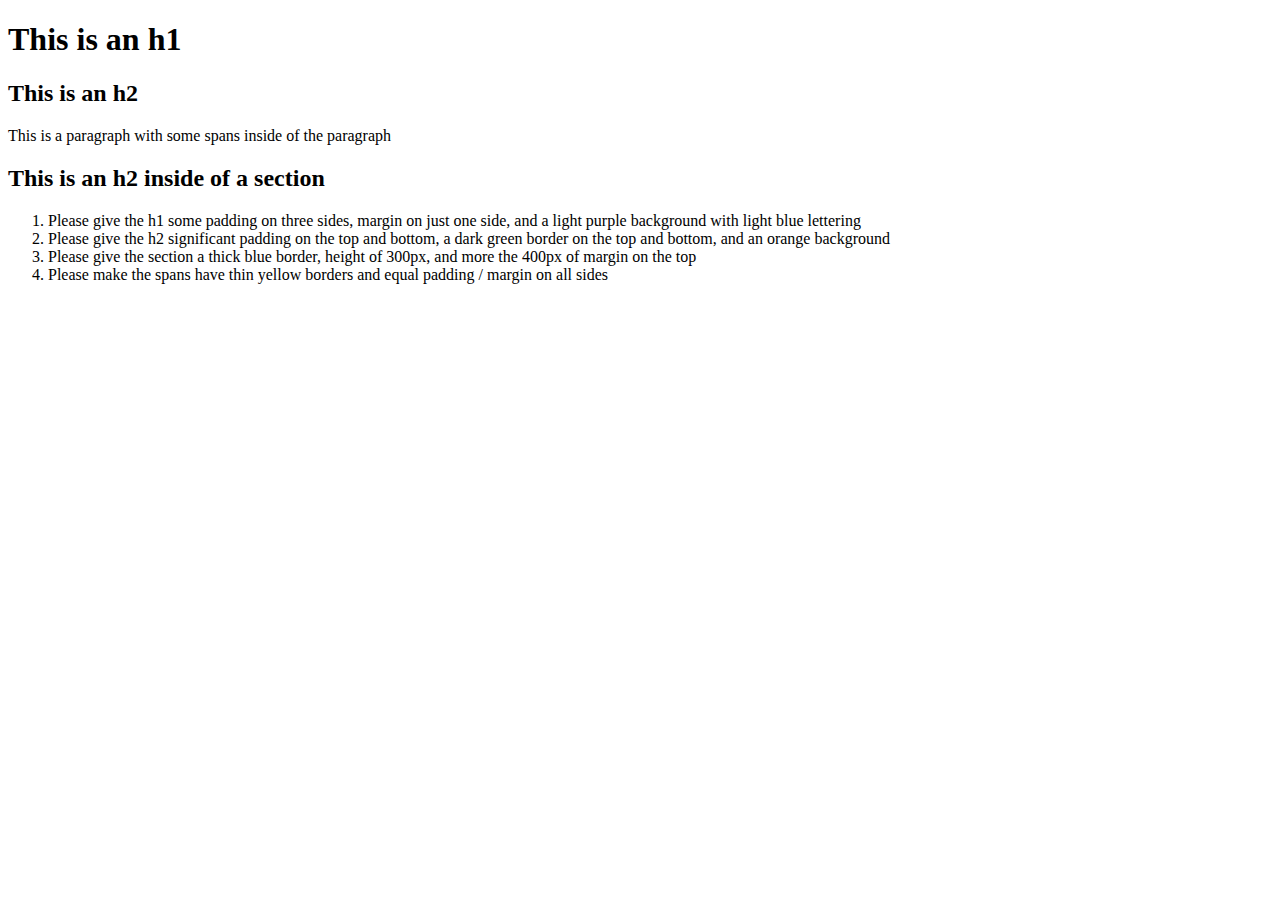
<file: class08-materials/box-model-practice/index.html>
<!DOCTYPE html>
<html lang="en">
	<head>
		<title>Blank Template</title>
		<!-- external CSS link -->
		<link rel="stylesheet" href="css/style.css">
	</head>
	<body>
		<h1>This is an h1</h1>
		<h2>This is an h2</h2>
		<p>This is a paragraph with some <span>spans</span> inside of <span>the</span> paragraph</p>
		<section>
			<h2>This is an h2 <span>inside</span> of a section</h2>
		</section>

		<ol>
			<li>Please give the h1 some padding on three sides, margin on just one side, and a light purple background with light blue lettering</li>
			<li>Please give the h2 significant padding on the top and bottom, a dark green border on the top and bottom, and an orange background</li>
			<li>Please give the section a thick blue border, height of 300px, and more the 400px of margin on the top</li>
			<li>Please make the spans have thin yellow borders and equal padding / margin on all sides</li>
		</ol>

	</body>
</html>
</file>
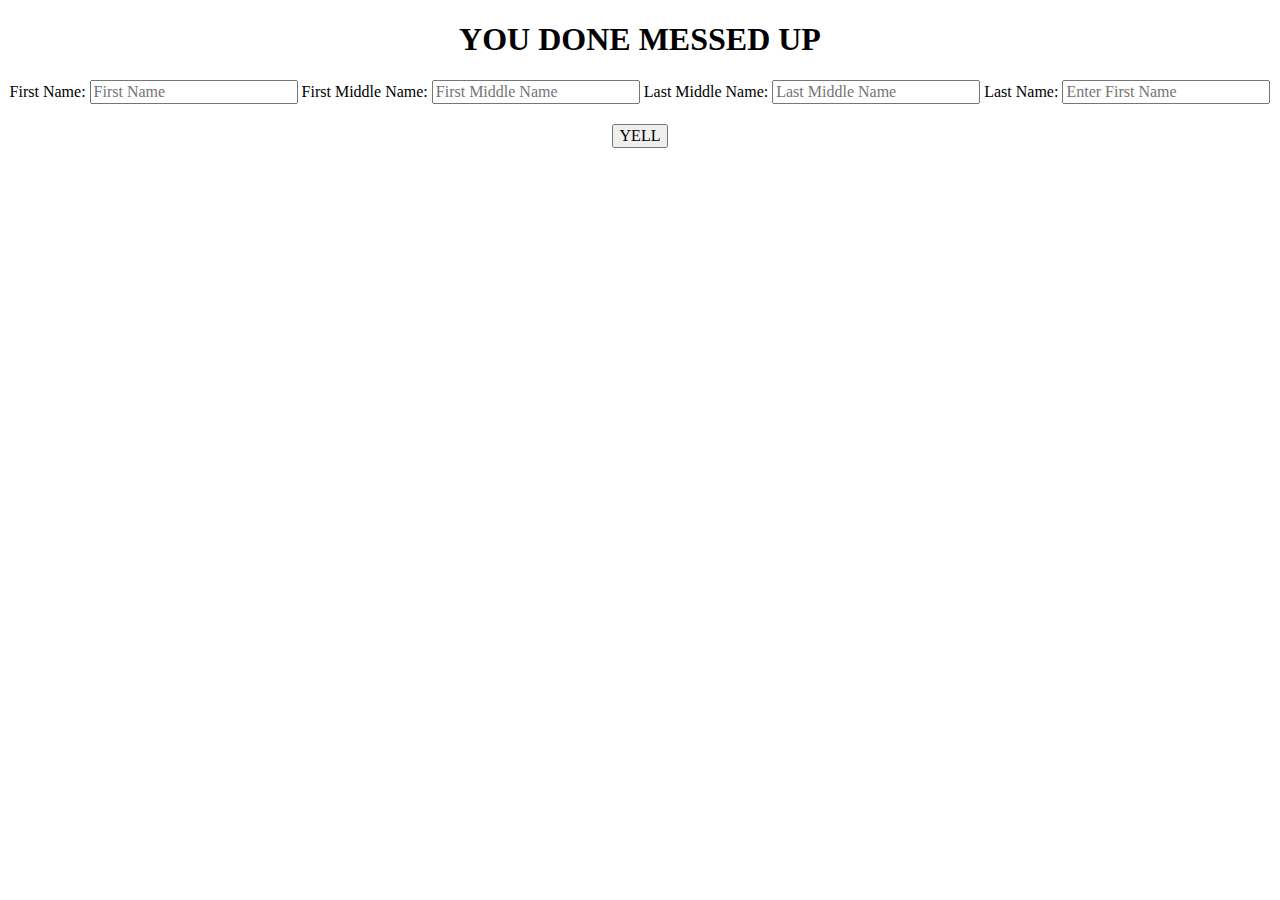
<file: class12-materials/angry-parent-simulator/index.html>
<!DOCTYPE html>
<html lang="en">
	<head>
    	<meta charset="utf-8">
    	<meta name="description" content="This app simulates when your parental unit is really mad at you">
    	<meta name="keywords" content="mom, dad, yell">

		<title>Angry Parent Simulator</title>

		<!-- external CSS link -->
		<link rel="stylesheet" href="css/normalize.css">
		<link rel="stylesheet" href="css/style.css">
	</head>
	<body>

		<h1>YOU DONE MESSED UP</h1>

		<form>
			<label for="firstName"> First Name: </label>
			<input id="firstName" type="text" placeholder="First Name">
			<label for="firstMiddle"> First Middle Name: </label>
			<input id="firstMiddle" type="text" placeholder="First Middle Name">
			<label for="lastMiddle"> Last Middle Name: </label>
			<input id="lastMiddle" type="text" placeholder="Last Middle Name">
			<label for="lastName"> Last Name: </label>
			<input id="lastName" type="text" placeholder="Enter First Name">
		</form>

		<button id="yell" type="button" name="button">YELL</button>

		<h2 id="placeToYell"></h2>


		<script type="text/javascript" src="js/main.js"></script>
	</body>
</html>
</file>
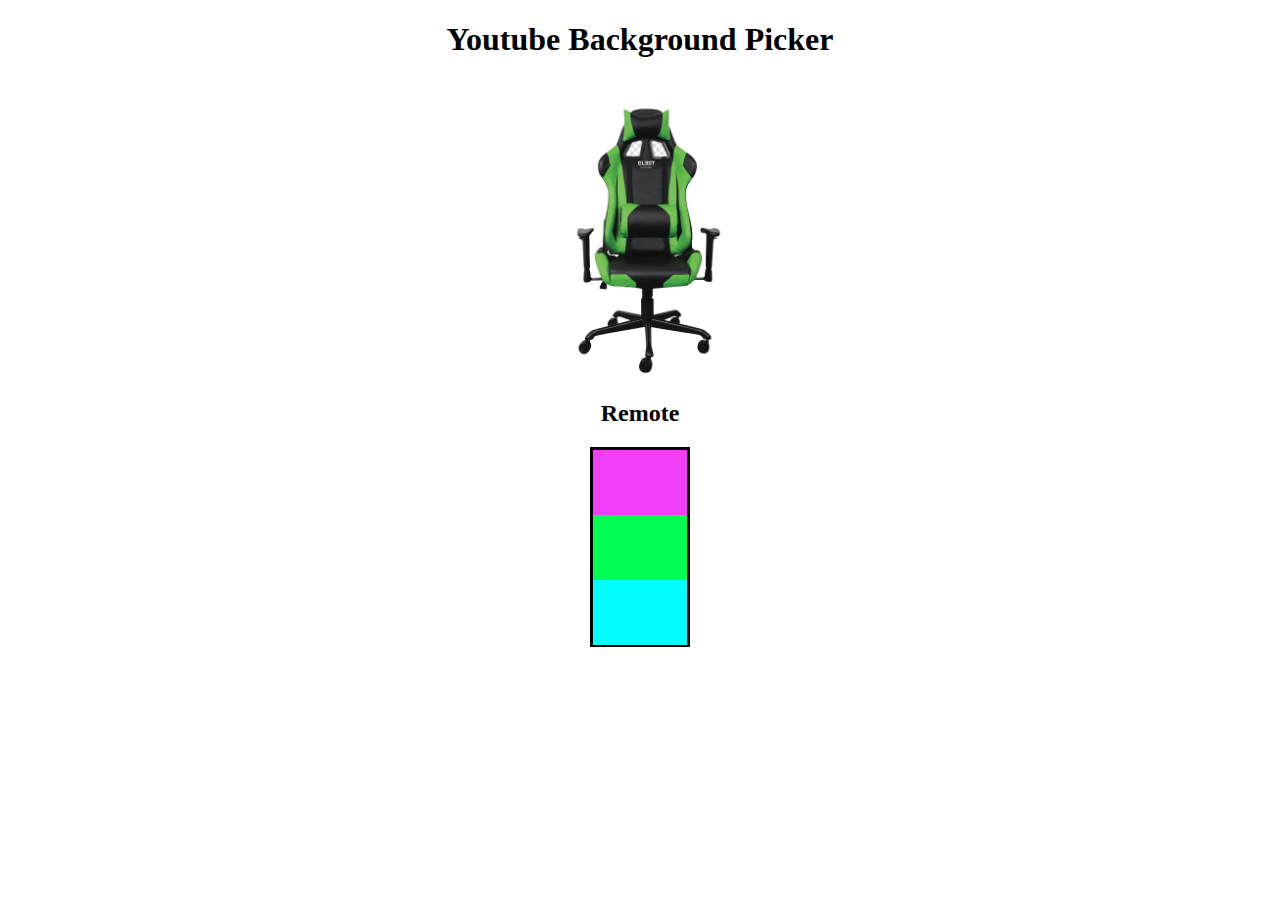
<file: class12-materials/background-picker/index.html>
<!DOCTYPE html>
<html lang="en">
	<head>
    	<meta charset="utf-8">
    	<meta name="description" content="This app helps youtubers pick the best background color for their videos">
    	<meta name="keywords" content="youtube, background, lights">

		<title>Youtube Background Picker</title>

		<!-- external CSS link -->
		<link rel="stylesheet" href="css/normalize.css">
		<link rel="stylesheet" href="css/style.css">
	</head>
	<body>
		<h1>Youtube Background Picker</h1>
		<img src="img/chair.png" alt="generic youtube gaming chair">

		<h2>Remote</h2>
		<ul>
			<li id="purple"></li>
			<li id="green"></li>
			<li id="blue"></li>
		</ul>

		<script type="text/javascript" src="js/main.js"></script>
	</body>
</html>
</file>
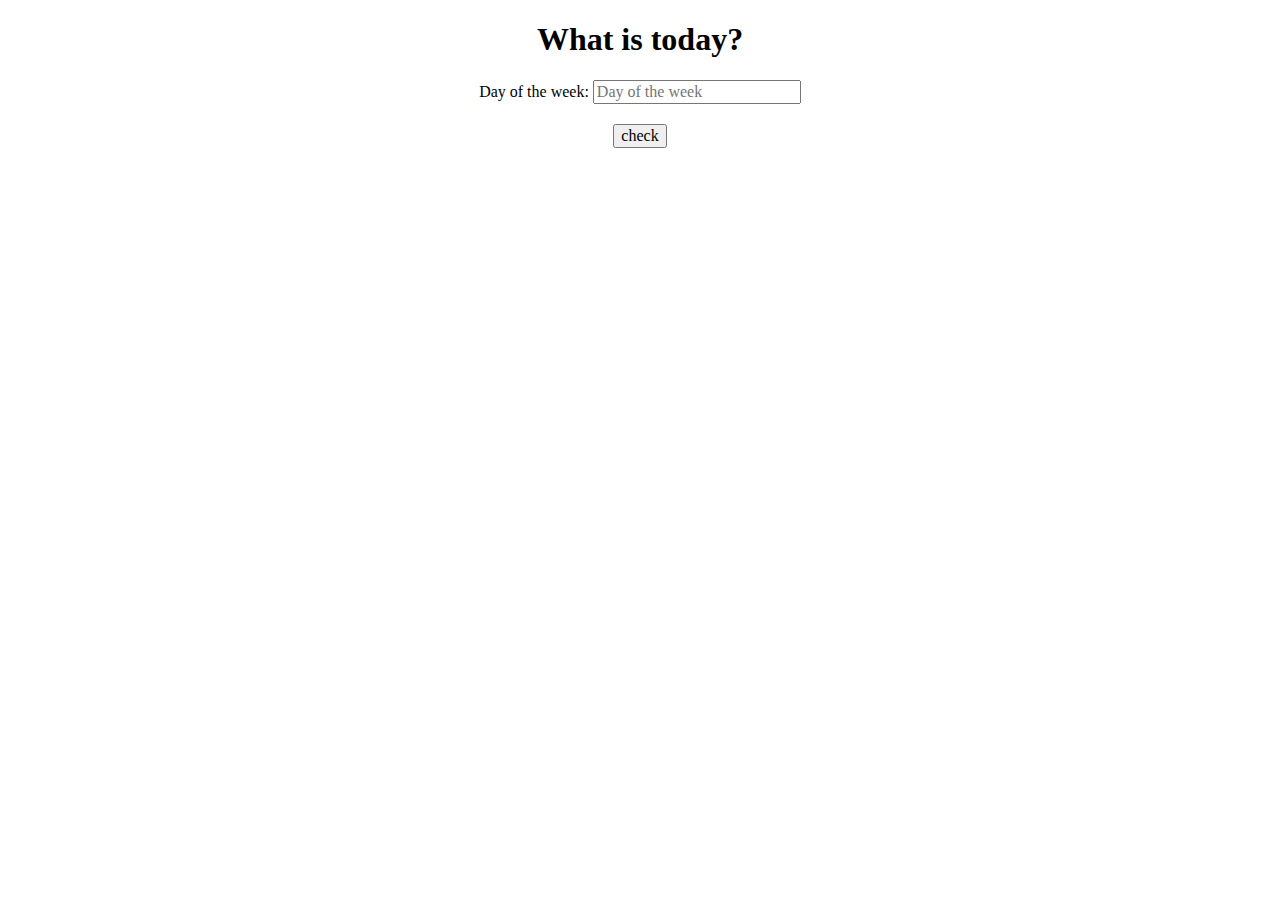
<file: class12-materials/class-weekend-boring/index.html>
<!DOCTYPE html>
<html lang="en">
	<head>
    	<meta charset="utf-8">
    	<meta name="description" content="This app lets you know today is class, the weekend, or a boring day">
    	<meta name="keywords" content="class, weekend, boring">

		<title>What is today?</title>

		<!-- external CSS link -->
		<link rel="stylesheet" href="css/normalize.css">
		<link rel="stylesheet" href="css/style.css">
	</head>
	<body>

		<h1>What is today?</h1>

		<form>
			<label for="day"> Day of the week: </label>
			<input id="day" type="text" placeholder="Day of the week">
		</form>

		<button id="check" type="button" name="button">check</button>

		<h2 id="placeToSee"></h2>


		<script type="text/javascript" src="js/main.js"></script>
	</body>
</html>
</file>
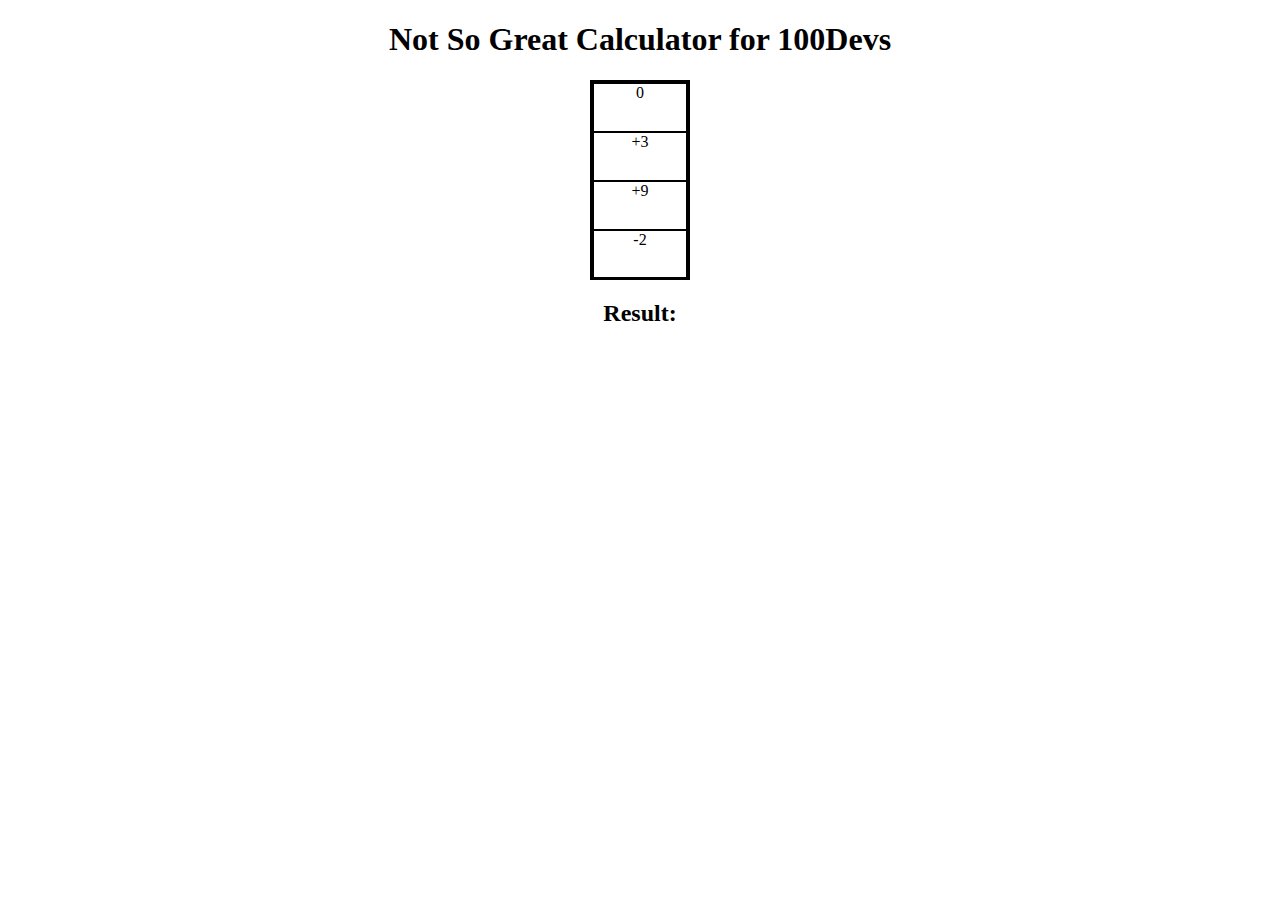
<file: class12-materials/simple-calculator/index.html>
<!DOCTYPE html>
<html lang="en">
	<head>
    	<meta charset="utf-8">
    	<meta name="description" content="Not so great calculator">
    	<meta name="keywords" content="calculator, bad, numbers">

		<title>Not So Great Calculator</title>

		<!-- external CSS link -->
		<link rel="stylesheet" href="css/normalize.css">
		<link rel="stylesheet" href="css/style.css">
	</head>
	<body>
		<h1>Not So Great Calculator for 100Devs</h1>
		<ul>
			<li id="pumpkin">0</li>
			<li id="dominosPizza">+3</li>
			<li id="zebra">+9</li>
			<li id="cantThinkOfAnything">-2</li>
		</ul>
		<h2>Result: <span id="placeToPutResult"></span></h2>


		<script type="text/javascript" src="js/main.js"></script>
	</body>
</html>
</file>
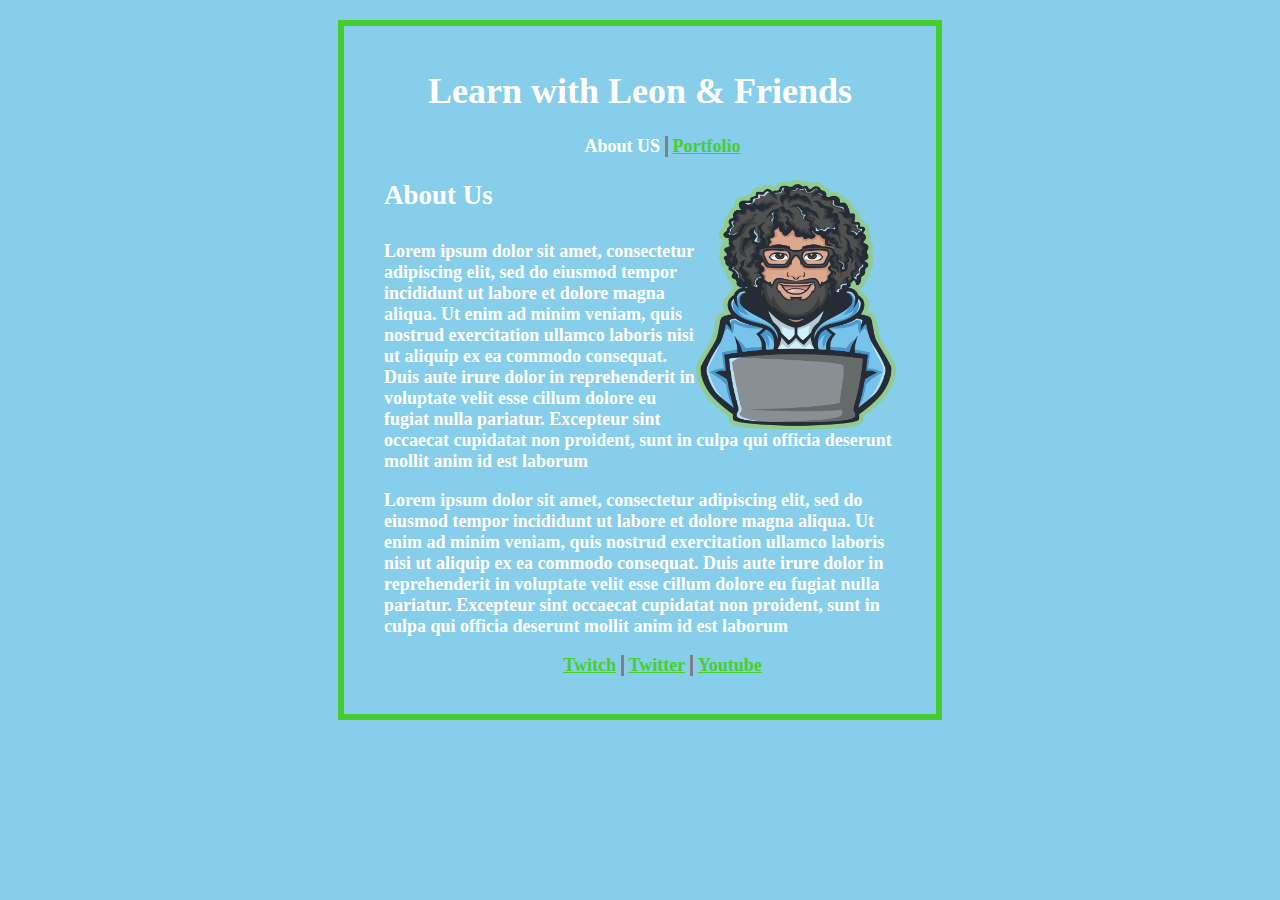
<file: Class 03/Class04/simple.html>
<!DOCTYPE html>
<html lang="en">
<head>
    <meta charset="UTF-8">
    <meta http-equiv="X-UA-Compatible" content="IE=edge">
    <meta name="viewport" content="width=device-width, initial-scale=1.0">
    <title>Simple Site Lab</title>
    <link rel="stylesheet" href="simple.css">
</head>
<body>
    <!-- <section class="whole">    -->
    <header>
        <h1>Learn with Leon & Friends</h1>
        <nav>
            <ul>
                <li>About US</li>
                <li><a href="#"> Portfolio </a></li>    
            </ul>
            
        </nav>
    </header>
    <main>
        <section >
            <img src="logo.png" alt="leon-image">
            <h2>About Us</h2>
            
            <p>
                Lorem ipsum dolor sit amet, consectetur adipiscing elit, sed do eiusmod tempor incididunt ut labore et dolore magna aliqua. Ut enim ad minim veniam, quis nostrud exercitation ullamco laboris nisi ut aliquip ex ea commodo consequat. Duis aute irure dolor in reprehenderit in voluptate velit esse cillum dolore eu fugiat nulla pariatur.
                 Excepteur sint occaecat cupidatat non proident, sunt in culpa qui officia deserunt mollit anim id est laborum
            </p>
            
            <p>
                Lorem ipsum dolor sit amet, consectetur adipiscing elit, sed do eiusmod tempor incididunt ut labore et dolore magna aliqua. Ut enim ad minim veniam, quis nostrud exercitation ullamco laboris nisi ut aliquip ex ea commodo consequat. Duis aute irure dolor in reprehenderit in voluptate velit esse cillum dolore eu fugiat nulla pariatur.
                 Excepteur sint occaecat cupidatat non proident, sunt in culpa qui officia deserunt mollit anim id est laborum
            </p>
        </section>
    </main>    
    <footer>
        <ul>
            <li><a href="#">Twitch</a></li>
            <li><a href="#">Twitter</a></li>
            <li><a href="#">Youtube</a></li>
        </ul>
    </footer>
         
    
    
</body>
</html>
</file>
<file: class08-materials/box-model-practice/css/style.css>
/* Please give the h1 some padding on three sides, margin on just one side, and a light purple background with light blue lettering */

/* Please give the h2 significant padding on the top and bottom, a dark green border on the top and bottom, and an orange background */

/* Please give the section a thick blue border, height of 300px, and more the 400px of margin on the top */
	
/* Please make the spans have thin yellow borders and equal padding / margin on all sides */
</file>
<file: class12-materials/angry-parent-simulator/css/style.css>
/******************************************
/* HOT GARBAGE - PLEASE DON'T MIMIC THIS CSS
/*******************************************/

/* Box Model Hack */
*{
  box-sizing: border-box;
}

/******************************************
/* LAYOUT
/*******************************************/
h1, h2, form{
  text-align: center;
}
button{
  display: block;
  margin: 20px auto;
}
ul{
  width: 100px;
  height: 200px;
  border: 3px solid black;
  margin: 0 auto;
  list-style: none;
  padding: 0;
}
li{
  text-align: center;
  width: 94px;
  height: 49px;
  border: 1px solid black;
}
h2{
  font-size: 100px;
  color: red;
  font-weight: bold;
}
/******************************************
/* ADDITIONAL STYLES
/*******************************************/
</file>
<file: class12-materials/background-picker/css/style.css>
/******************************************
/* HOT GARBAGE - PLEASE DON'T MIMIC THIS CSS
/*******************************************/

/* Box Model Hack */
*{
  box-sizing: border-box;
}

/******************************************
/* LAYOUT
/*******************************************/
h1, h2{
  text-align: center;
}
img{
  display: block;
  height: 300px;
  margin: 0 auto;
}
ul{
  width: 100px;
  height: 200px;
  border: 3px solid black;
  margin: 0 auto;
  list-style: none;
  padding: 0;
}
li{
  width: 94px;
  height: 65px;
}

/******************************************
/* ADDITIONAL STYLES
/*******************************************/
#purple{
  background: rgba(241,63,247,1);
}
#green{
  background: rgba(0,253,81,1);
}
#blue{
  background: rgba(0,254,255);
}
</file>
<file: class12-materials/class-weekend-boring/css/style.css>
/******************************************
/* HOT GARBAGE - PLEASE DON'T MIMIC THIS CSS
/*******************************************/

/* Box Model Hack */
*{
  box-sizing: border-box;
}

/******************************************
/* LAYOUT
/*******************************************/
h1, h2, form{
  text-align: center;
}
button{
  display: block;
  margin: 20px auto;
}
ul{
  width: 100px;
  height: 200px;
  border: 3px solid black;
  margin: 0 auto;
  list-style: none;
  padding: 0;
}
li{
  text-align: center;
  width: 94px;
  height: 49px;
  border: 1px solid black;
}
h2{
  font-size: 100px;
  color: red;
  font-weight: bold;
}
/******************************************
/* ADDITIONAL STYLES
/*******************************************/
</file>
<file: class12-materials/simple-calculator/css/style.css>
/******************************************
/* HOT GARBAGE - PLEASE DON'T MIMIC THIS CSS
/*******************************************/

/* Box Model Hack */
*{
  box-sizing: border-box;
}

/******************************************
/* LAYOUT
/*******************************************/
h1, h2{
  text-align: center;
}
img{
  display: block;
  height: 300px;
  margin: 0 auto;
}
ul{
  width: 100px;
  height: 200px;
  border: 3px solid black;
  margin: 0 auto;
  list-style: none;
  padding: 0;
}
li{
  text-align: center;
  width: 94px;
  height: 49px;
  border: 1px solid black;
}

/******************************************
/* ADDITIONAL STYLES
/*******************************************/
</file>
<file: Class 03/Class04/simple.css>
body{
    background-color: #87CEEB;
    font-size: 18px;
    color: white;
    font-weight: bold;
    width: 40%;
    /* height: 60vh; */
    margin: 20px auto;
    border: 6px solid #48CD31;
    padding: 20px 40px;
    
}
header,
footer{
    text-align: center;
}
ul li{
    display:inline-block;
}
main{
    text-align: left;
}

h2{
    margin-bottom: 30px;
}
img {
    width:200px;
    height:250px;
    float: right;
}
header li{
    border-left: 3px solid gray;
    color:#48cd31;
    padding-left: 5px;
}
header li:nth-child(1){
    border-left: none;
    color: white;
}

footer, a{
    text-align: center;
    color:#48cd31;
}
footer li{
    border-left: 3px solid gray;
    padding-left: 5px;
}
footer li:nth-child(1){
    border: none;
}
</file>
